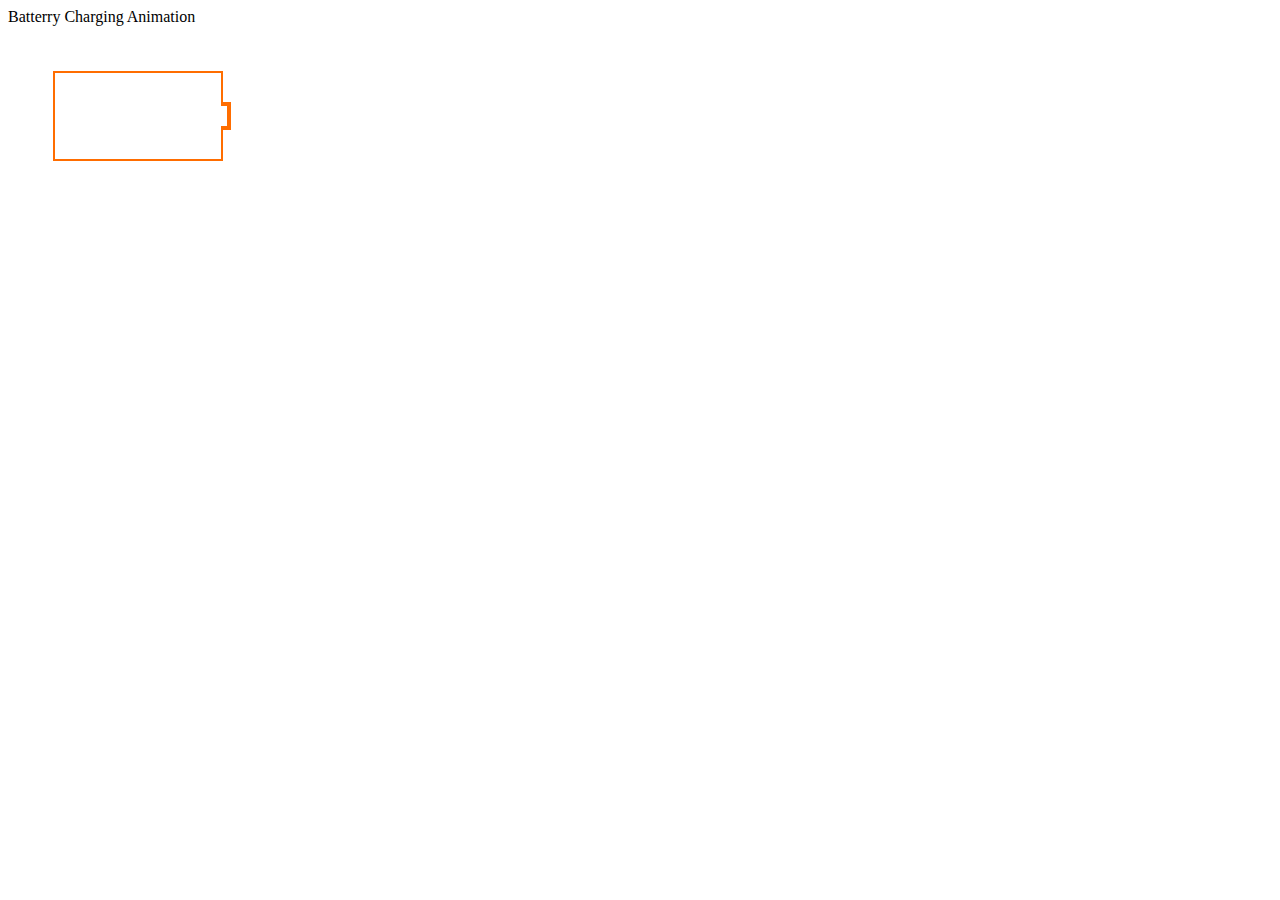
<file: Battery Charging/index.html>
<!DOCTYPE html>
<html lang="en">
  <head>
    <style>
      @keyframes charging {
        100% {
          background-size: 120% 100%;
        }
      }
      .battery-charging {
        width: 160px;
        height: 80px;
        margin: 45px;
        border: 2px solid#ff6d00;
        border-right-color: transparent;
        padding: 3px;
        background: repeating-linear-gradient(
            90deg,
            #ff6d00 0 20px,
            #0000 0 30px
          ) 
          left/0% 100% no-repeat content-box
          content-box;
        position: relative;
        animation: charging 2s infinite steps(6);
      }
      .battery-charging::before {
        content: "";
        position: absolute;
        top: -2px;
        bottom: -2px;
        left: 100%;
        width: 10px;
        background: linear-gradient(
              #0000 calc(50% - 14px),
              #ff6d00 0 calc(50% - 10px),
              #0000 0 calc(50% + 10px),
              #ff6d00 0 calc(50% + 14px),
              #0000 0
           )
           left / 100% 100%,
          linear-gradient(
              #ff6d00 calc(50% - 10px),
              #0000 0 calc(50% + 10px),
              #ff6d00 0
            )
            left / 2px 100%,
          linear-gradient(
              #0000 calc(50% - 10px),
              #ff6d00 0 calc(50% + 10px),
              #0000 0
            )
            right/ 4px 100%;
        background-repeat: no-repeat;
      }
    </style>
    <title>Salow Studios</title>
  </head>
  <body background=""
    <h1>Batterry Charging Animation</h1>
    <div class="battery-charging"></div>
  </body>
</html>
</file>
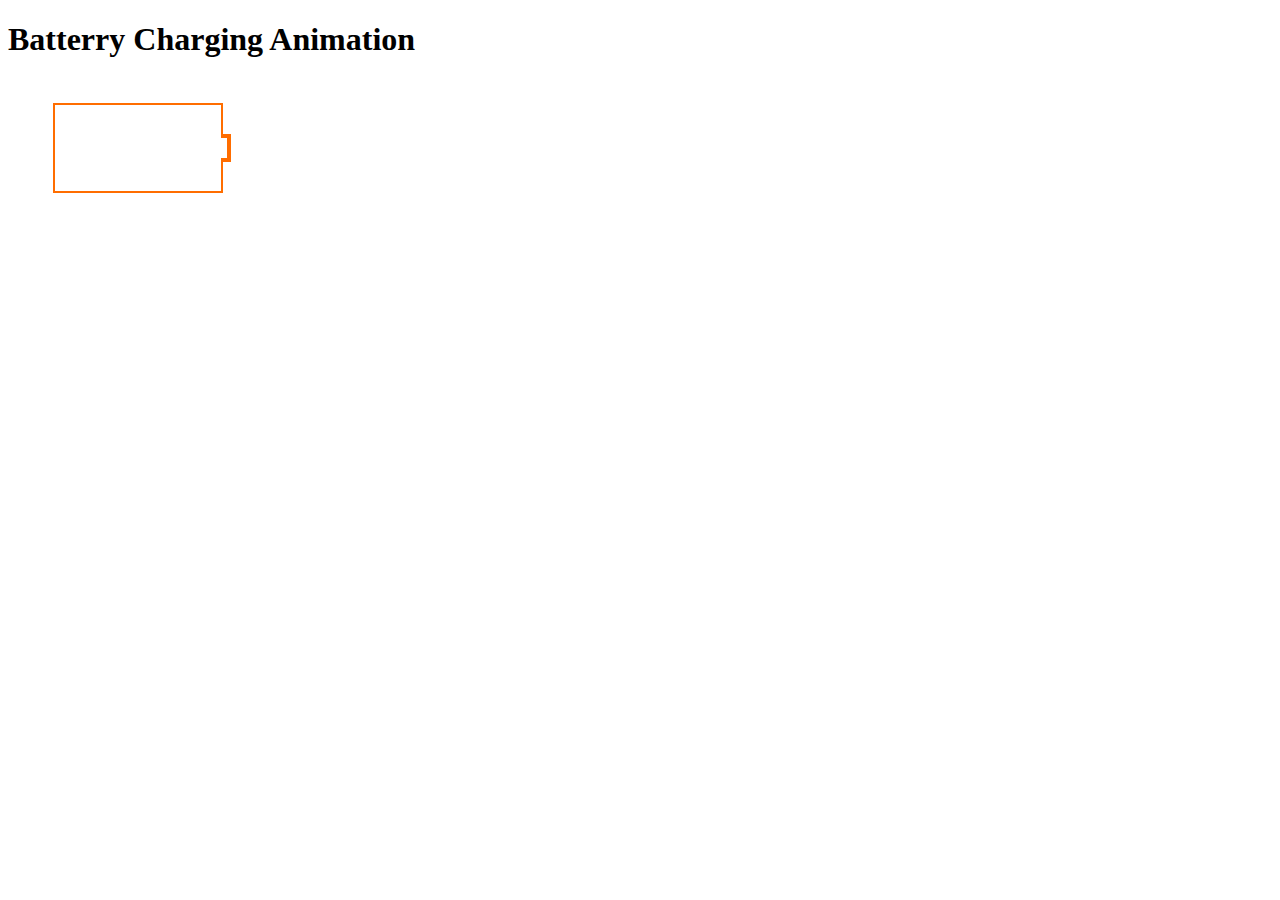
<file: Battery Charging/index3.html>
<!DOCTYPE html>
<html lang="en">
  <head>
    <style>
      @keyframes charging {
        100% {
          background-size: 120% 100%;
        }
      }
      .battery-charging {
        width: 160px;
        height: 80px;
        margin: 45px;
        border: 2px solid#ff6d00;
        border-right-color: transparent;
        padding: 3px;
        background: repeating-linear-gradient(
            90deg,
            #ff6d00 0 20px,
            #0000 0 30px
          ) 
          left/0% 100% no-repeat content-box
          content-box;
        position: relative;
        animation: charging 2s infinite steps(6);
      }
      .battery-charging::before {
        content: "";
        position: absolute;
        top: -2px;
        bottom: -2px;
        left: 100%;
        width: 10px;
        background: linear-gradient(
              #0000 calc(50% - 14px),
              #ff6d00 0 calc(50% - 10px),
              #0000 0 calc(50% + 10px),
              #ff6d00 0 calc(50% + 14px),
              #0000 0
           )
           left / 100% 100%,
          linear-gradient(
              #ff6d00 calc(50% - 10px),
              #0000 0 calc(50% + 10px),
              #ff6d00 0
            )
            left / 2px 100%,
          linear-gradient(
              #0000 calc(50% - 10px),
              #ff6d00 0 calc(50% + 10px),
              #0000 0
            )
            right/ 4px 100%;
        background-repeat: no-repeat;
      }
    </style>
    <title>Salow Studios</title>
  </head>
  <body>
    <h1>Batterry Charging Animation</h1>
    <div class="battery-charging"></div>
  </body>
</html>
</file>
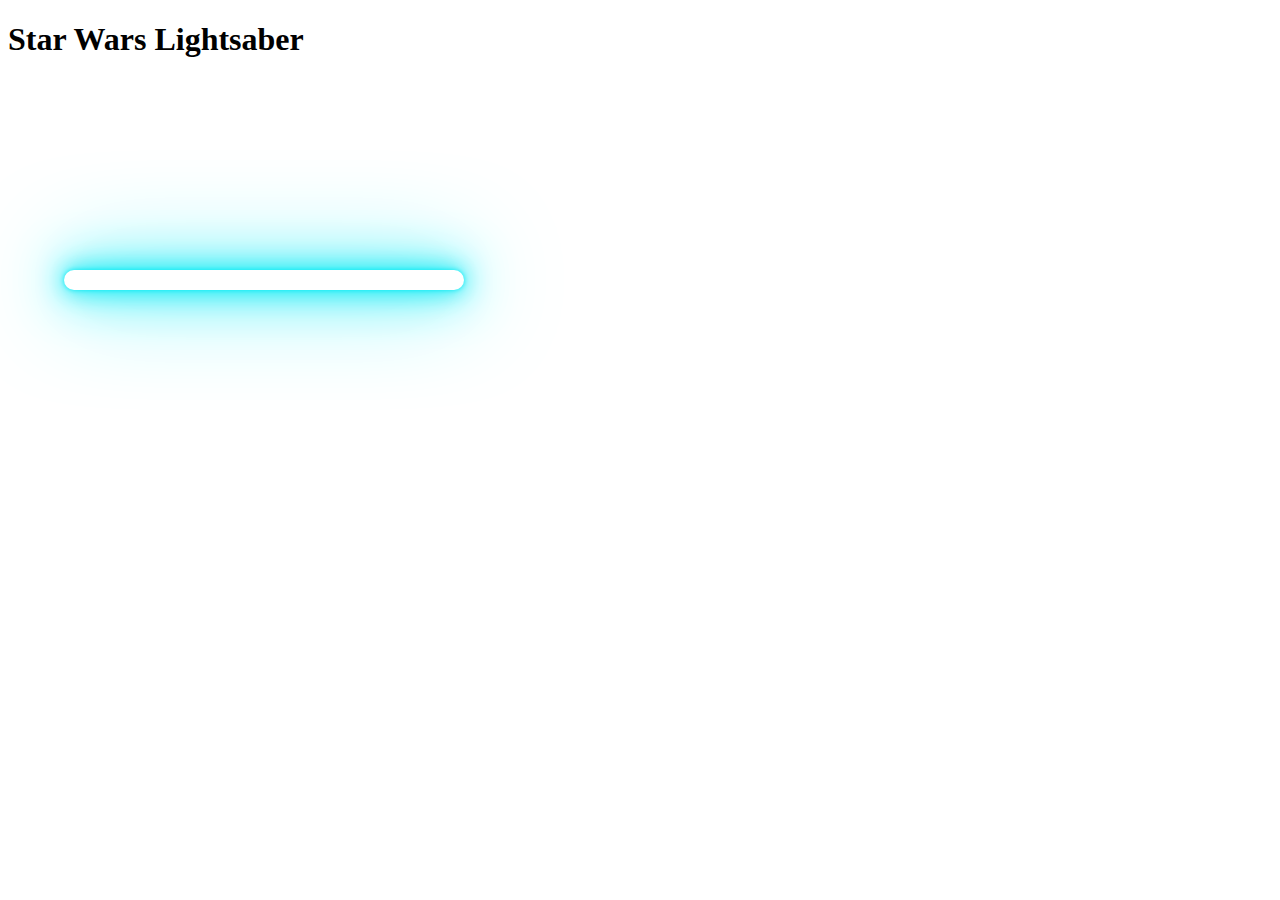
<file: Battery Charging/HTMLandCSS/template/index2.html>
<!DOCTYPE html>
<html lang="en">
  <head>
    <style>
        .light-saber {
          position: absolute;
          top: 30%;
          border-radius: 10px;
          left: 5%;
          width: 400px;
          height: 20px;
          background: white;
          box-shadow: 0 0 5px #03e9f4,
                      0 0 25px #03e9f4,
                      0 0 50px #03e9f4,
                      0 0 100px #03e9f4;
        }
       </style>
       <title>Zack Studios</title>
 </head>
    <body>
      <h1>Star Wars Lightsaber</h1>
      <div class="light-saber"></div>
  </body>
</html>
</file>
